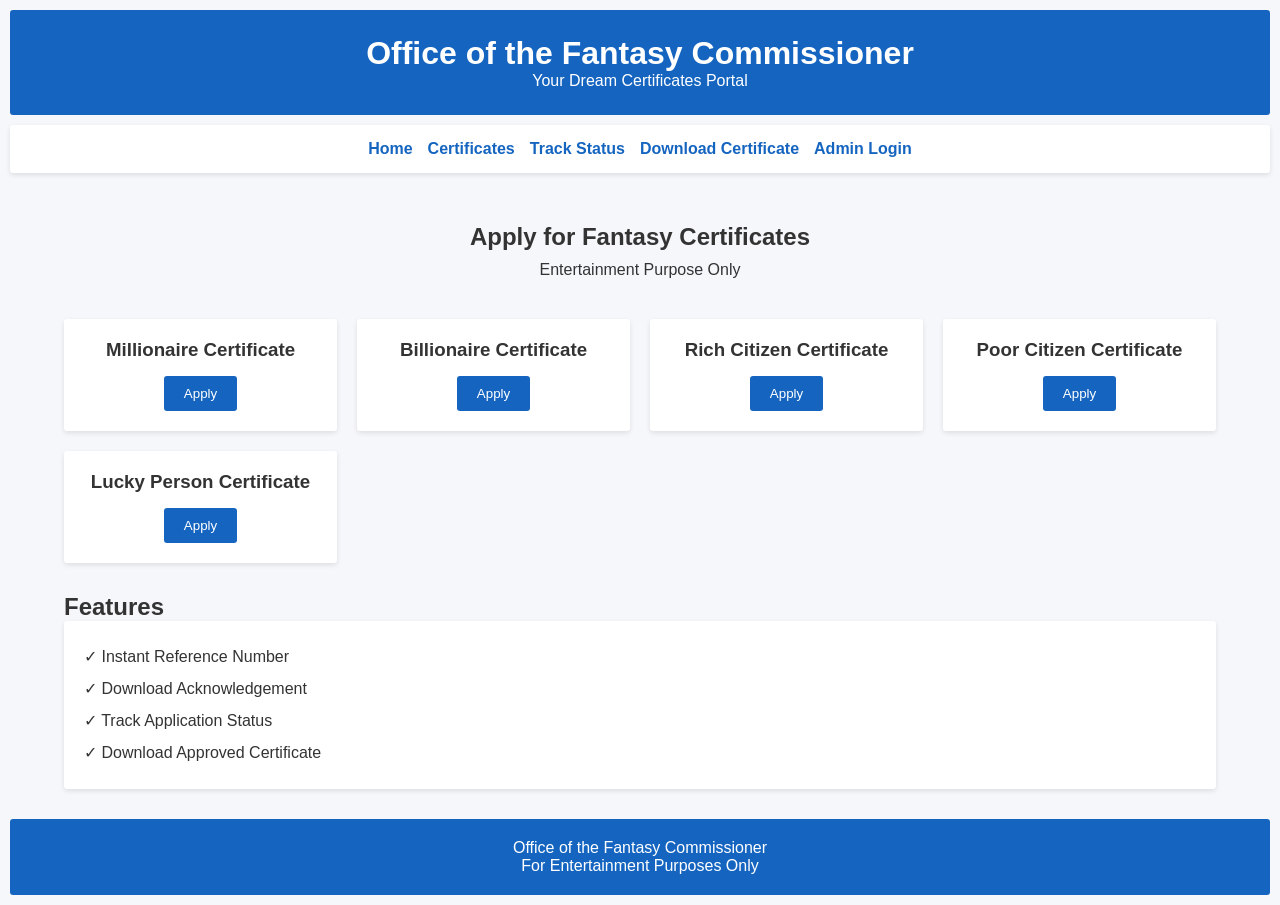
<file: index.html>
<!DOCTYPE html>
<html lang="en">
<head>
<meta charset="UTF-8">
<meta name="viewport" content="width=device-width, initial-scale=1.0">
<title>Office of the Fantasy Commissioner</title>
<link rel="stylesheet" href="style.css">
</head>
<body>

<header>
    <div class="container">
        <h1>Office of the Fantasy Commissioner</h1>
        <p>Your Dream Certificates Portal</p>
    </div>
</header>

<nav>
<div class="container">

<a href="index.html">Home</a>

<a href="apply.html">
Certificates
</a>

<a href="track.html">
Track Status
</a>

<a href="download.html">
Download Certificate
</a>

<a href="admin-login.html">
Admin Login
</a>

</div>
</nav>

<section class="hero">
    <div class="container">
        <h2>Apply for Fantasy Certificates</h2>
        <p>Entertainment Purpose Only</p>
    </div>
</section>

<section class="certificates container">

    <div class="card">
        <h3>Millionaire Certificate</h3>
        <button onclick="applyNow('Millionaire Certificate')">Apply</button>
    </div>

    <div class="card">
        <h3>Billionaire Certificate</h3>
        <button onclick="applyNow('Billionaire Certificate')">Apply</button>
    </div>

    <div class="card">
        <h3>Rich Citizen Certificate</h3>
        <button onclick="applyNow('Rich Citizen Certificate')">Apply</button>
    </div>

    <div class="card">
        <h3>Poor Citizen Certificate</h3>
        <button onclick="applyNow('Poor Citizen Certificate')">Apply</button>
    </div>

    <div class="card">
        <h3>Lucky Person Certificate</h3>
        <button onclick="applyNow('Lucky Person Certificate')">Apply</button>
    </div>

</section>

<section class="features container">
    <h2>Features</h2>

    <div class="feature-box">
        <p>✓ Instant Reference Number</p>
        <p>✓ Download Acknowledgement</p>
        <p>✓ Track Application Status</p>
        <p>✓ Download Approved Certificate</p>
    </div>
</section>

<footer>
    <p>Office of the Fantasy Commissioner</p>
    <p>For Entertainment Purposes Only</p>
</footer>

<script src="script.js"></script>
</body>
</html>
</file>
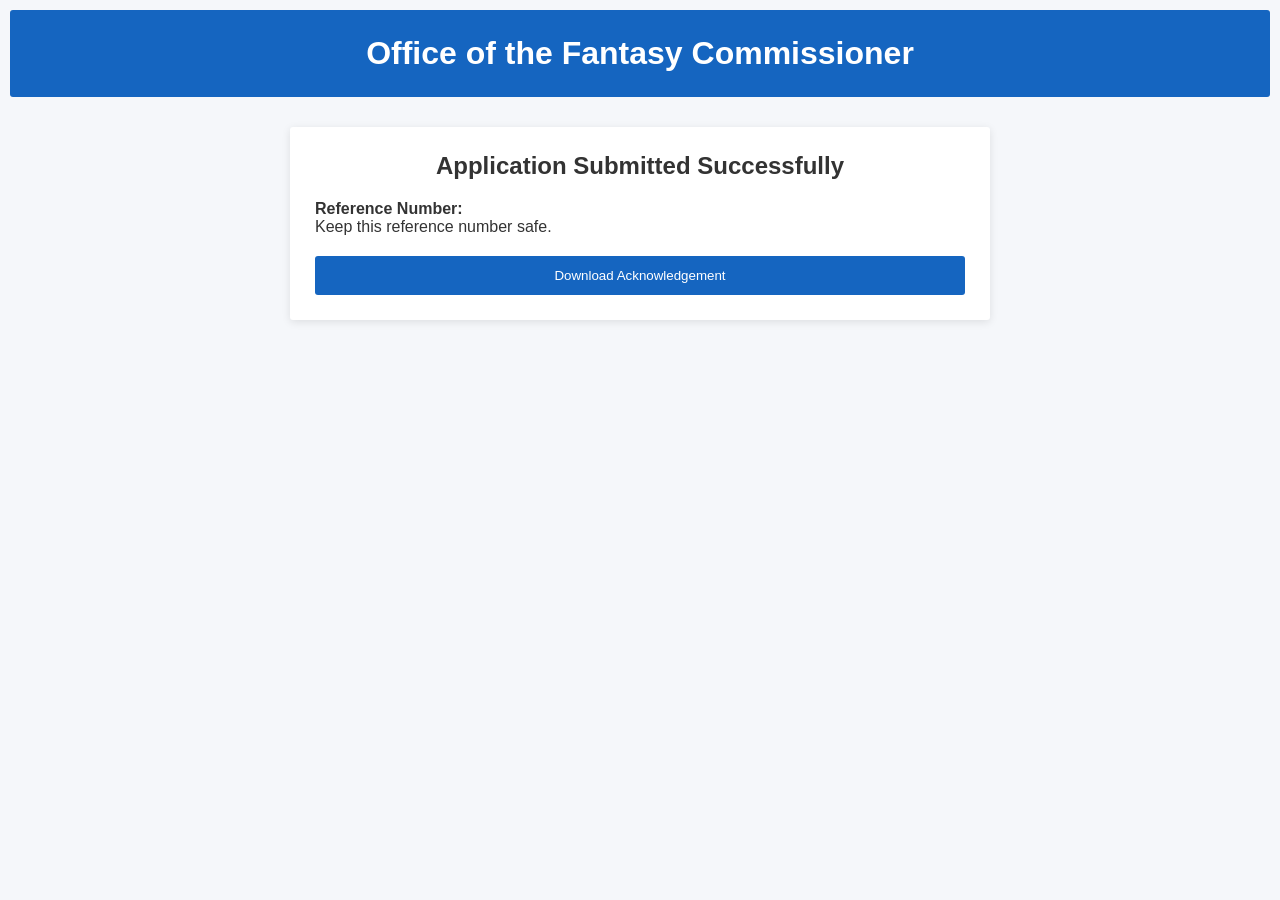
<file: acknowledgement.html>
<!DOCTYPE html>
<html lang="en">
<head>
<meta charset="UTF-8">
<meta name="viewport" content="width=device-width, initial-scale=1.0">
<title>Acknowledgement</title>
<link rel="stylesheet" href="style.css">
</head>
<body>

<header>
<h1>Office of the Fantasy Commissioner</h1>
</header>

<div class="form-container">

<h2>Application Submitted Successfully</h2>

<p><strong>Reference Number:</strong></p>

<h3 id="referenceNo"></h3>

<p>
Keep this reference number safe.
</p>

<button onclick="downloadAck()">
Download Acknowledgement
</button>

</div>

<script>

const ref =
localStorage.getItem("latestReference");

document.getElementById("referenceNo")
.innerText = ref;

function downloadAck(){

window.print();

}

</script>

</body>
</html>
</file>
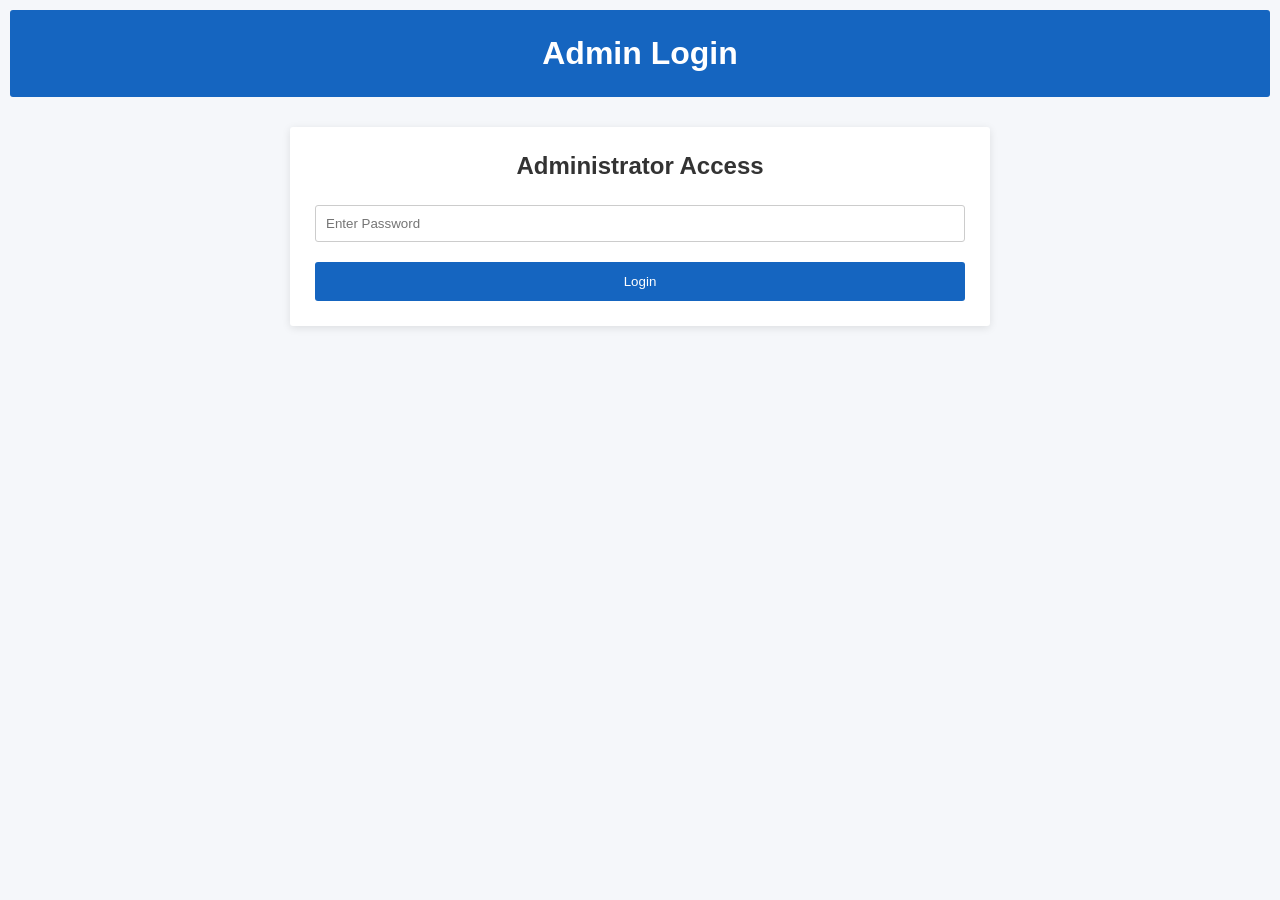
<file: admin-dashboard.html>
<!DOCTYPE html>
<html>
<head>
<meta charset="UTF-8">
<meta name="viewport" content="width=device-width,initial-scale=1">
<title>Admin Dashboard</title>
<link rel="stylesheet" href="style.css">
</head>
<body>

<header>
<h1>Office of the Fantasy Commissioner</h1>
<p>Admin Dashboard</p>
</header>

<div class="form-container">

<h2>Applications</h2>

<div id="applications"></div>

</div>

<script src="admin-dashboard.js"></script>

</body>
</html>
</file>
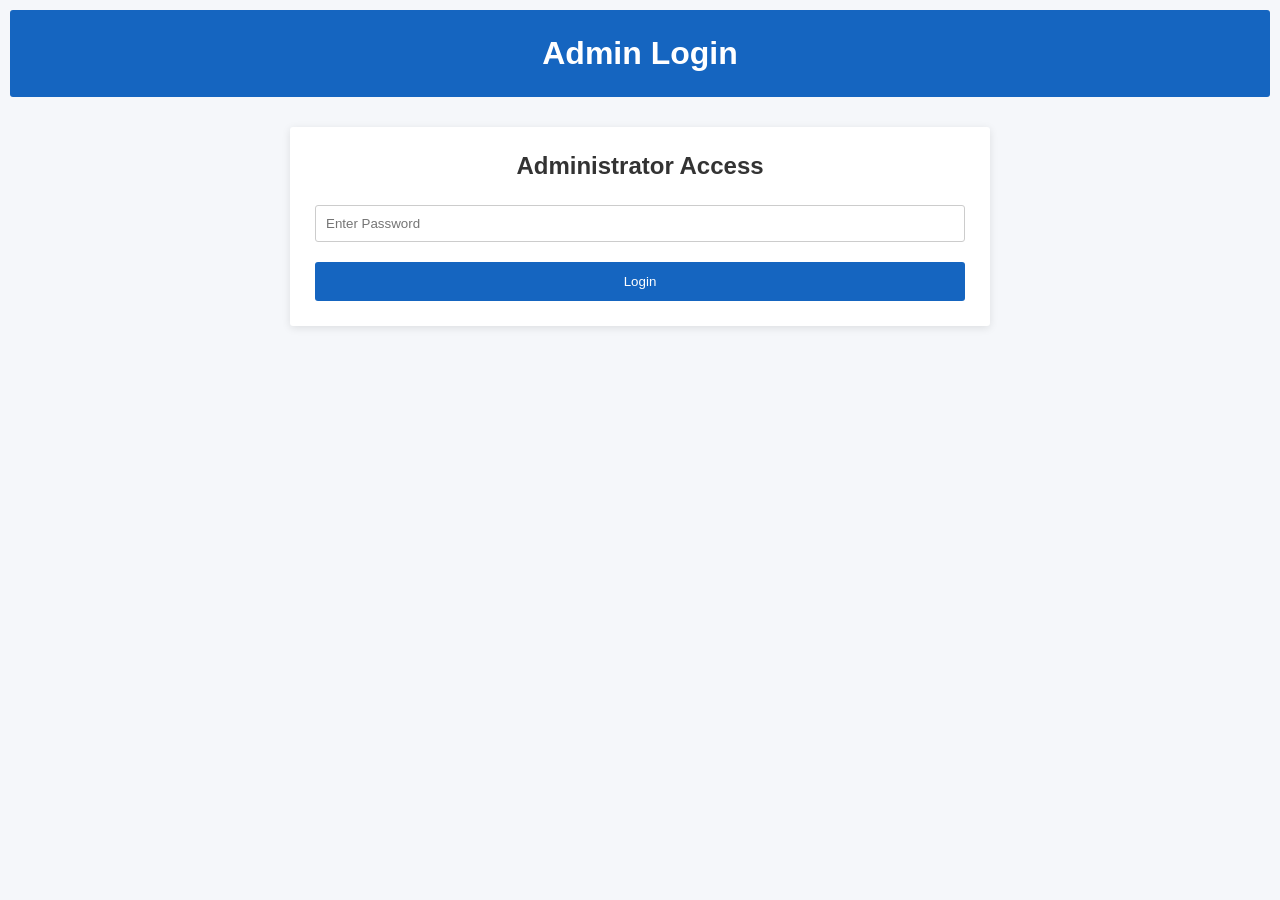
<file: admin-login.html>
<!DOCTYPE html>
<html>
<head>
<meta charset="UTF-8">
<meta name="viewport" content="width=device-width,initial-scale=1">
<title>Admin Login</title>
<link rel="stylesheet" href="style.css">
</head>
<body>

<header>
<h1>Admin Login</h1>
</header>

<div class="form-container">

<h2>Administrator Access</h2>

<input
type="password"
id="password"
placeholder="Enter Password">

<button onclick="loginAdmin()">
Login
</button>

</div>

<script src="admin-login.js"></script>

</body>
</html>
</file>
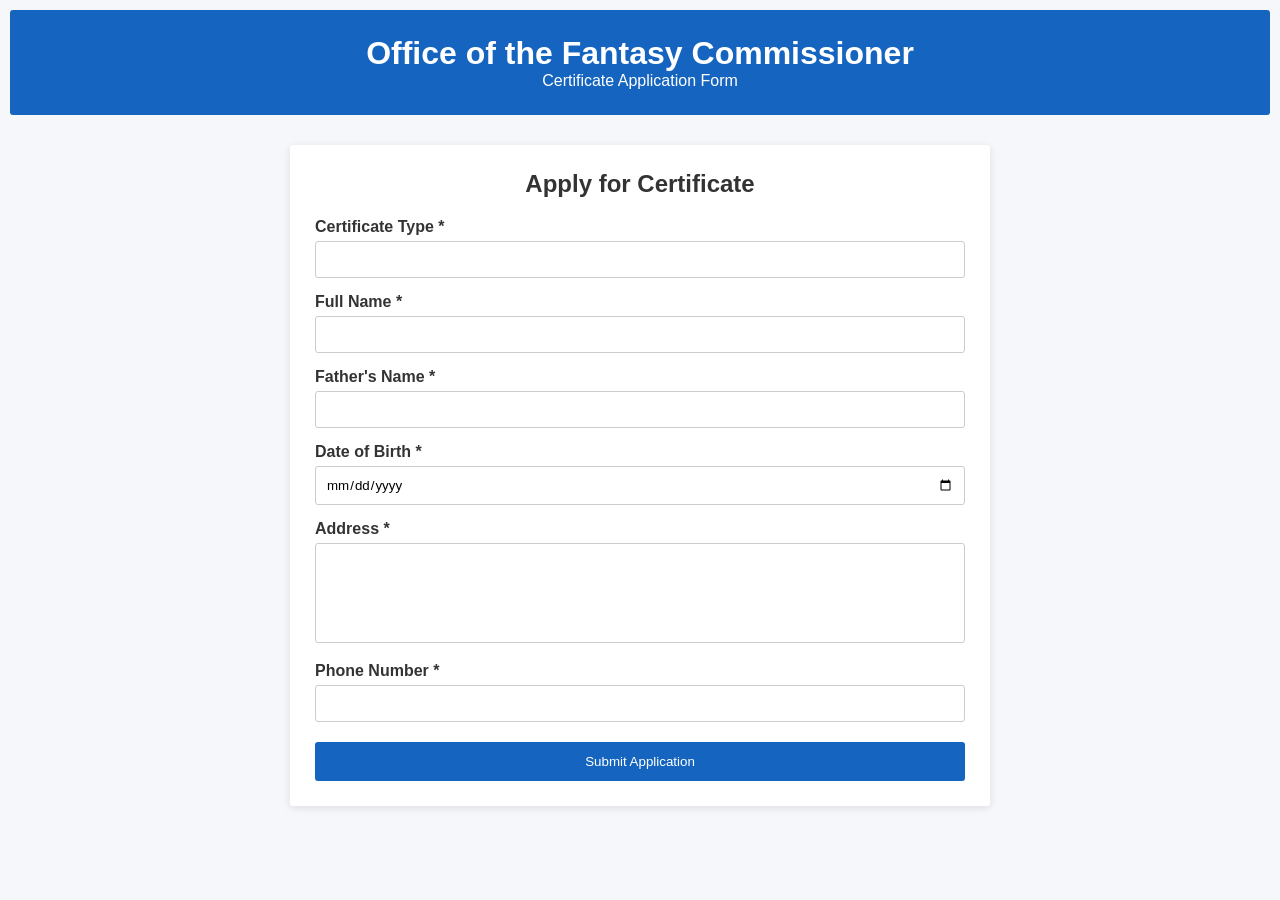
<file: apply.html>
<!DOCTYPE html>
<html lang="en">
<head>
<meta charset="UTF-8">
<meta name="viewport" content="width=device-width, initial-scale=1.0">
<title>Apply Certificate</title>
<link rel="stylesheet" href="style.css">
</head>
<body>

<header>
    <h1>Office of the Fantasy Commissioner</h1>
    <p>Certificate Application Form</p>
</header>

<div class="form-container">

    <h2>Apply for Certificate</h2>

    <form id="applicationForm">

        <label>Certificate Type *</label>
        <input type="text" id="certificateType" readonly>

        <label>Full Name *</label>
        <input type="text" id="name">

        <label>Father's Name *</label>
        <input type="text" id="fatherName">

        <label>Date of Birth *</label>
        <input type="date" id="dob">

        <label>Address *</label>
        <textarea id="address"></textarea>

        <label>Phone Number *</label>
        <input type="tel" id="phone">

        <button type="submit">
            Submit Application
        </button>

    </form>

</div>

<script src="apply.js"></script>

</body>
</html>
</file>
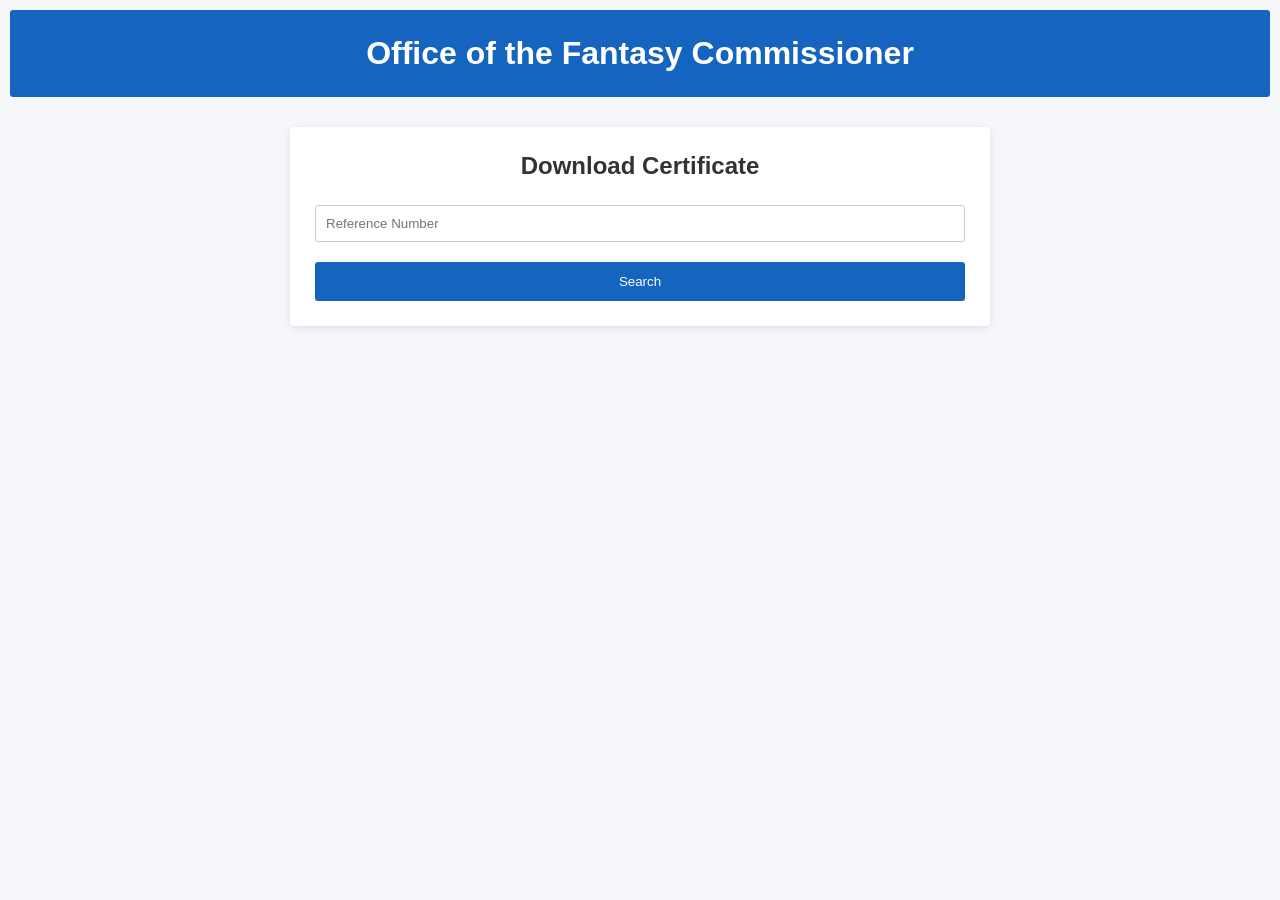
<file: download.html>
<!DOCTYPE html>
<html>
<head>
<meta charset="UTF-8">
<meta name="viewport" content="width=device-width,initial-scale=1">
<title>Download Certificate</title>
<link rel="stylesheet" href="style.css">
</head>
<body>

<header>
<h1>Office of the Fantasy Commissioner</h1>
</header>

<div class="form-container">

<h2>Download Certificate</h2>

<input type="text"
id="reference"
placeholder="Reference Number">

<button onclick="findCertificate()">
Search
</button>

<div id="certificateResult"></div>

</div>

<script src="download.js"></script>

</body>
</html>
</file>
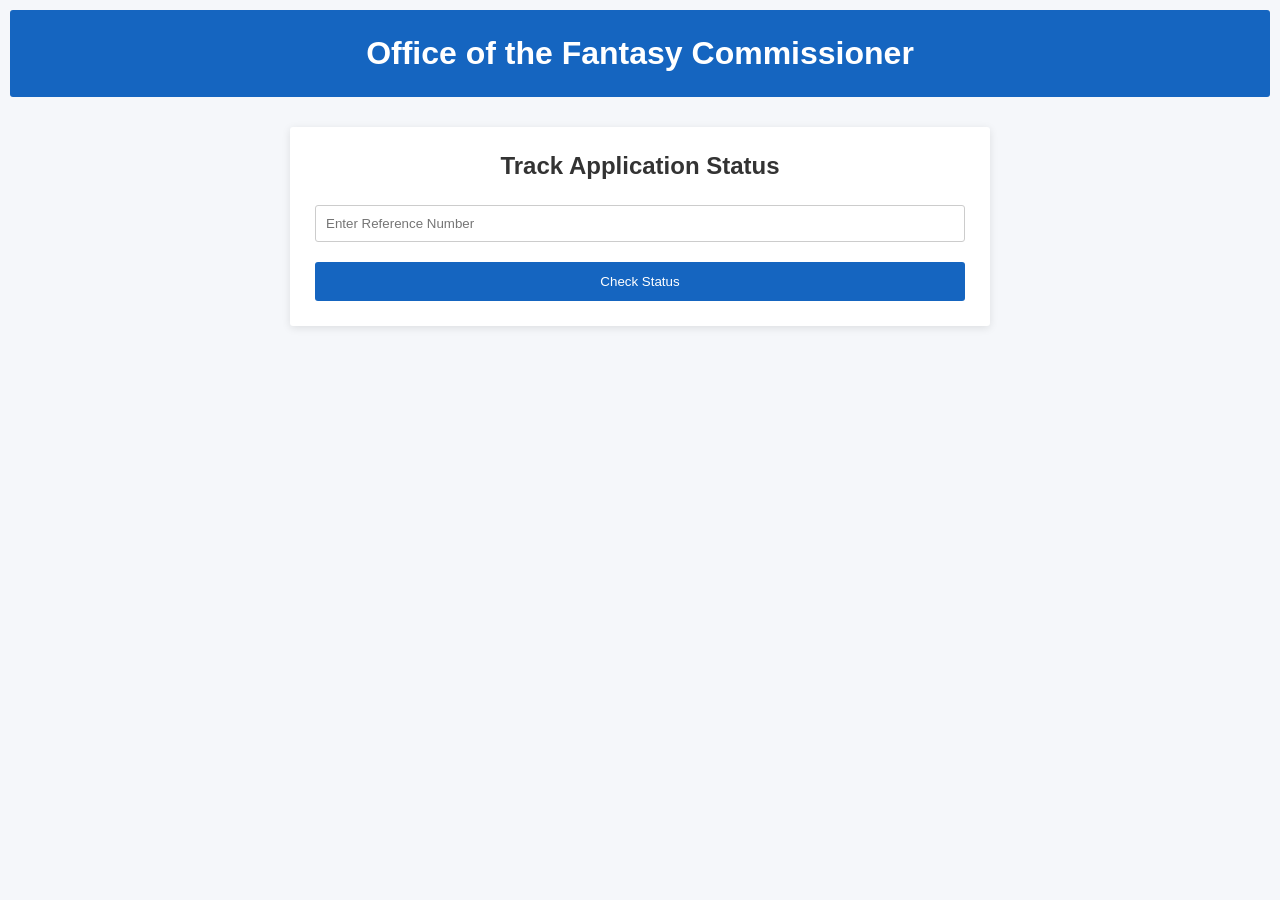
<file: track.html>
<!DOCTYPE html>
<html>
<head>
<meta charset="UTF-8">
<meta name="viewport" content="width=device-width,initial-scale=1">
<title>Track Status</title>
<link rel="stylesheet" href="style.css">
</head>
<body>

<header>
<h1>Office of the Fantasy Commissioner</h1>
</header>

<div class="form-container">

<h2>Track Application Status</h2>

<input type="text"
id="reference"
placeholder="Enter Reference Number">

<button onclick="checkStatus()">
Check Status
</button>

<div id="result"></div>

</div>

<script src="track.js"></script>

</body>
</html>
</file>
<file: style.css>
*{
margin:0;
padding:0;
box-sizing:border-box;
font-family:Arial,sans-serif;
}

body{
background:#f5f7fa;
color:#333;
}

.container{
width:90%;
max-width:1200px;
margin:auto;
}

header{
background:#1565c0;
color:white;
text-align:center;
padding:25px;
border-radius:3px;
margin:10px;
}

nav{
background:white;
padding:15px;
box-shadow:0 2px 5px rgba(0,0,0,.1);
border-radius:3px;
margin:10px;
}

nav .container{
display:flex;
justify-content:center;
flex-wrap:wrap;
gap:15px;
}

nav a{
text-decoration:none;
color:#1565c0;
font-weight:bold;
}

.hero{
text-align:center;
padding:40px 20px;
}

.hero h2{
margin-bottom:10px;
}

.certificates{
display:grid;
grid-template-columns:repeat(auto-fit,minmax(250px,1fr));
gap:20px;
margin-bottom:30px;
}

.card{
background:white;
padding:20px;
border-radius:3px;
box-shadow:0 2px 5px rgba(0,0,0,.1);
text-align:center;
}

.card h3{
margin-bottom:15px;
}

.card button{
background:#1565c0;
color:white;
border:none;
padding:10px 20px;
border-radius:3px;
cursor:pointer;
}

.card button:hover{
opacity:.9;
}

.features{
margin-bottom:30px;
}

.feature-box{
background:white;
padding:20px;
border-radius:3px;
box-shadow:0 2px 5px rgba(0,0,0,.1);
line-height:2;
}

footer{
background:#1565c0;
color:white;
text-align:center;
padding:20px;
border-radius:3px;
margin:10px;
}

@media(max-width:768px){

nav .container{
flex-direction:column;
align-items:center;
}

}
.form-container{
max-width:700px;
margin:30px auto;
background:white;
padding:25px;
border-radius:3px;
box-shadow:0 2px 8px rgba(0,0,0,.1);
}

.form-container h2{
margin-bottom:20px;
text-align:center;
}

.form-container label{
display:block;
margin-top:15px;
font-weight:bold;
}

.form-container input,
.form-container textarea{
width:100%;
padding:10px;
margin-top:5px;
border:1px solid #ccc;
border-radius:3px;
}

.form-container textarea{
height:100px;
resize:none;
}

.form-container button{
margin-top:20px;
width:100%;
padding:12px;
background:#1565c0;
color:white;
border:none;
border-radius:3px;
cursor:pointer;
}

.error{
border:2px solid red !important;
}
.application-card{

background:white;
padding:15px;
margin-top:15px;
border-radius:3px;
box-shadow:0 2px 5px rgba(0,0,0,.1);

}

.application-card button{

margin-right:10px;
margin-top:10px;

padding:8px 15px;

border:none;

border-radius:3px;

cursor:pointer;

background:#1565c0;
color:white;

}
.certificate-box{

background:white;

padding:30px;

margin-top:20px;

border-radius:3px;

text-align:center;

border:2px solid #1565c0;

}
</file>
